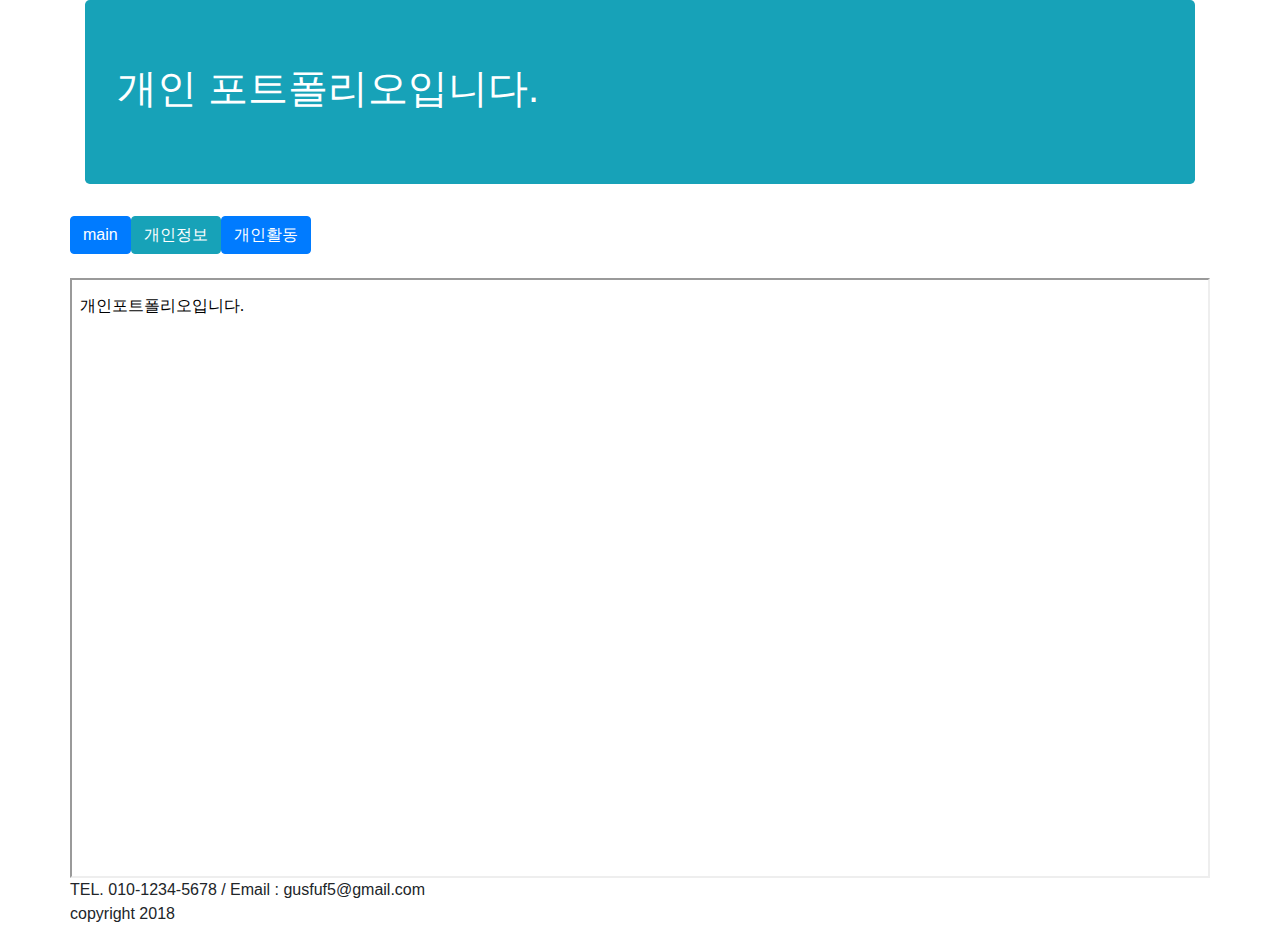
<file: index.html>
<!DOCTYPE html>

<html lang="kor">
<head>
    <meta charset="utf-8" />
    <title>12121470_김현열</title>
    
    <meta name="viewport" content="width=device-width, initial-scale=1, shrink-to-fit=no">

    <!-- Bootstrap CSS -->
    <link rel="stylesheet" href="https://maxcdn.bootstrapcdn.com/bootstrap/4.0.0/css/bootstrap.min.css" integrity="sha384-Gn5384xqQ1aoWXA+058RXPxPg6fy4IWvTNh0E263XmFcJlSAwiGgFAW/dAiS6JXm" crossorigin="anonymous">

    <!-- Optional JavaScript -->
    <!-- jQuery first, then Popper.js, then Bootstrap JS -->
    <script src="https://code.jquery.com/jquery-3.2.1.slim.min.js" integrity="sha384-KJ3o2DKtIkvYIK3UENzmM7KCkRr/rE9/Qpg6aAZGJwFDMVNA/GpGFF93hXpG5KkN" crossorigin="anonymous"></script>
    <script src="https://cdnjs.cloudflare.com/ajax/libs/popper.js/1.12.9/umd/popper.min.js" integrity="sha384-ApNbgh9B+Y1QKtv3Rn7W3mgPxhU9K/ScQsAP7hUibX39j7fakFPskvXusvfa0b4Q" crossorigin="anonymous"></script>
    <script src="https://maxcdn.bootstrapcdn.com/bootstrap/4.0.0/js/bootstrap.min.js" integrity="sha384-JZR6Spejh4U02d8jOt6vLEHfe/JQGiRRSQQxSfFWpi1MquVdAyjUar5+76PVCmYl" crossorigin="anonymous"></script>
    
</head>
<body>
    <div class="container">
        <header class="jumbotron bg-info text-white">
            <h1>개인 포트폴리오입니다.</h1>
        </header>
        <nav class="row">
            <a href="elemelem.github.io/one.html" target="main_content"><button type="button" class="btn btn-primary">main</button></a>
            <a href="elemelem.github.io/two.html" target="main_content"><button type="button" class="btn btn-info">개인정보</button></a>
            <a href="elemelem.github.io/three.html" target="main_content"><button type="button" class="btn btn-primary">개인활동</button></a>
        </nav><br>
        <section class="row">
            <iframe id="main_content" name="main_content" srcdoc="<p>개인포트폴리오입니다.<p>" width="100%;" height="600px;"></iframe>
        </section>
        <footer class="row">
            TEL. 010-1234-5678 / Email : gusfuf5@gmail.com<br>
            copyright 2018
        </footer>
    </div>
</body>
</html>
</file>
